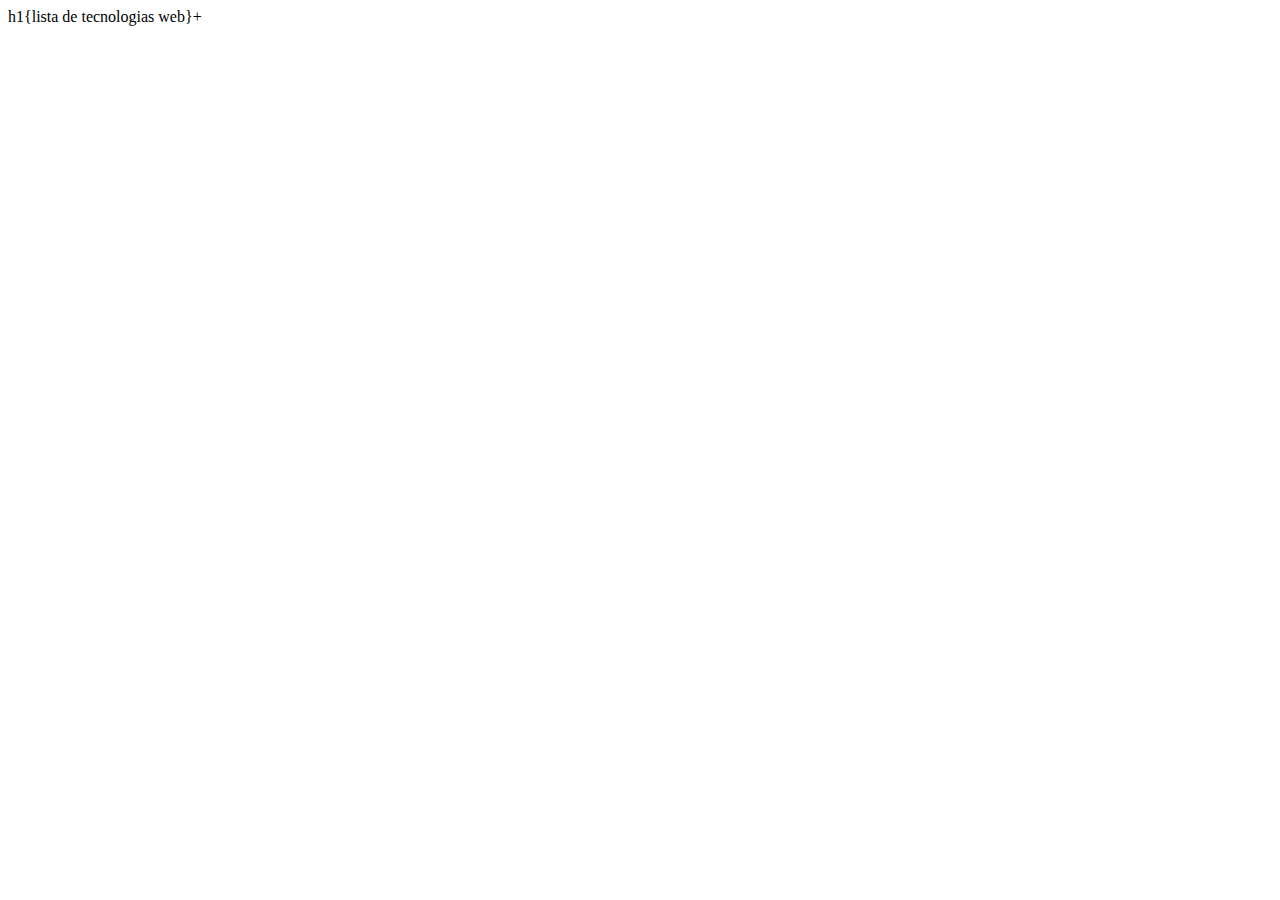
<file: index2.html>
<!DOCTYPE html>
<html lang="en">
<head>
    <meta charset="UTF-8">
    <meta http-equiv="X-UA-Compatible" content="IE=edge">
    <meta name="viewport" content="width=device-width, initial-scale=1.0">
    <title>Document</title>
    <link rel="stylesheet" href="styles.css">
</head>
<body>
      <!-- h1{lista de tecnologias web}+ .container>ul>item*3>a[href="https://es.wikipedia.org/wiki/Javascript"] -->

      h1{lista de tecnologias web}+ <div class="container">
        <ul>
            <item><a href="https://es.wikipedia.org/wiki/Javascript"></a></item>
            <item><a href="https://es.wikipedia.org/wiki/Javascript"></a></item>
            <item><a href="https://es.wikipedia.org/wiki/Javascript"></a></item>
        </ul>
      </div>

</body>
</html>
</file>
<file: styles.css>
.container{
    display: flex;
    justify-content: center;
}
.item{
    list-style: none;
    border: 1px solid greenyellow;
    padding: 10px;
    margin: 10px;
    border-radius: 10px;
}
.item a{
    text-decoration: none;
    text-transform: uppercase; 
}
.item :hover{
    background-color: lightcyan;
}
</file>
